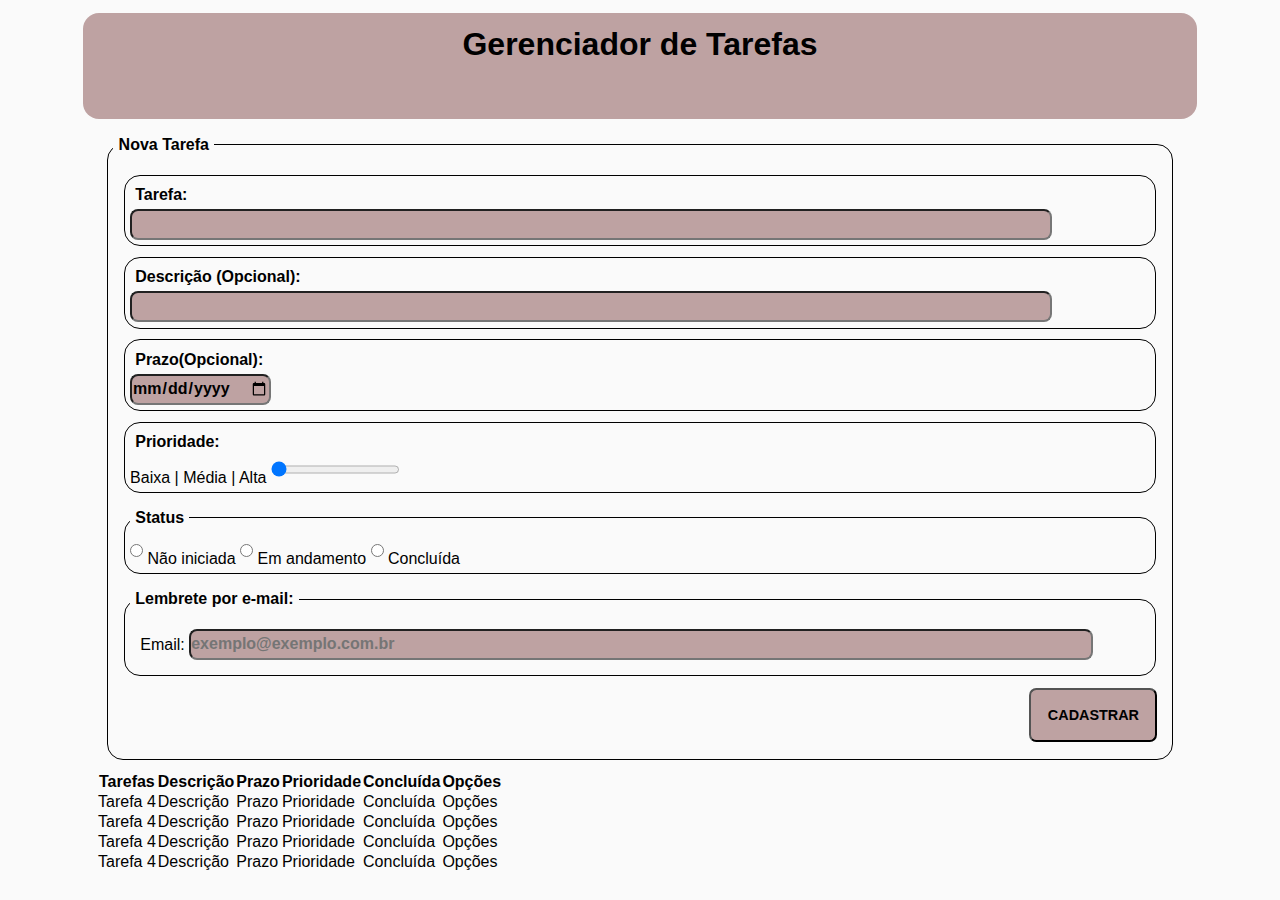
<file: index.html>
<!DOCTYPE html>
<html lang="en">
<head>
    <meta charset="UTF-8">
    <link rel="stylesheet" href="style.css">
    <title>Gerenciador de Tarefas</title>
</head>
<body>
<header>
    <h1>Gerenciador de Tarefas</h1>
</header>

<main>

    <fieldset>
        <legend>Nova Tarefa</legend>
        <section class="container">
            <form action="cadastro.php" method="post"></form>
            <fieldset>
                <p>
                    <label for="tarefa">
                        <legend>Tarefa:</legend>
                    </label>
                    <input type="text" name="n1" id="tarefa" min="0" max="500"
                           oninput="Text">
                </p>
            </fieldset>
            <fieldset>
                <p>
                    <label for="descricao">
                        <legend>Descrição (Opcional):</legend>
                    </label>
                    <input type="text" name="n1" id="descricao" min="0" max="500"
                           oninput="Text">
                </p>
            </fieldset>
            <fieldset>
                <p>
                    <label for="prazo">
                        <legend>Prazo(Opcional):</legend>
                    </label>
                    <label for="idia"></label>
                    <input type="date" name="dia" id="prazo" value="09/04/2024" required>
                </p>
            </fieldset>
            <fieldset>
                <p>
                    <legend id="priori">Prioridade:</legend>
                    <label for="iniv">Baixa | Média | Alta</label>
                    <input type="range" name="status" id="priori" min="1" max="3" value="1">
                </p>
            </fieldset>
                <fieldset>
                    <legend id="status">Status</legend>

                    <input type="radio" name="sx" id="isxmas"> <label for="isxmas">Não iniciada</label>

                    <input type="radio" name="sx" id="isxfem"> <label for="isxfem">Em andamento</label>
                    <input type="radio" name="sx" id="isxfem"> <label for="isxfem">Concluída</label>

                </fieldset>
                <fieldset>
                <legend>Lembrete por e-mail:</legend>
                <p id="email">
                    <label for="iemail">Email:</label>
                    <input type="email" name="email" id="iemail" required placeholder="exemplo@exemplo.com.br">
                </p>
            </fieldset>
                <div id="botao">
                    <p>
                        <input id="cad" type="submit"  value="CADASTRAR">
                    </p>
                </div>
            </fieldset>

        </section>


        <table>
            <colgroup>
                <col class="tarefas">
                <col class="descrição">
                <col class="prazo">
                <col class="prioridade">
                <col class="concluída">
                <col class="opções">
            </colgroup>
            <tr>
                <th scope="col">Tarefas</th>
                <th scope="col">Descrição</th>
                <th scope="col">Prazo</th>
                <th scope="col">Prioridade</th>
                <th scope="col">Concluída</th>
                <th scope="col">Opções</th>
            </tr>
            <tr>
                <td>Tarefa 4</td>
                <td>Descrição</td>
                <td>Prazo</td>
                <td>Prioridade</td>
                <td>Concluída</td>
                <td>Opções</td>
            </tr>
            <tr>
                <td>Tarefa 4</td>
                <td>Descrição</td>
                <td>Prazo</td>
                <td>Prioridade</td>
                <td>Concluída</td>
                <td>Opções</td>
            </tr>
            <tr>
                <td>Tarefa 4</td>
                <td>Descrição</td>
                <td>Prazo</td>
                <td>Prioridade</td>
                <td>Concluída</td>
                <td>Opções</td>
            </tr>
            <tr>
                <td>Tarefa 4</td>
                <td>Descrição</td>
                <td>Prazo</td>
                <td>Prioridade</td>
                <td>Concluída</td>
                <td>Opções</td>
            </tr>
</main>

</body>
</html>
</file>
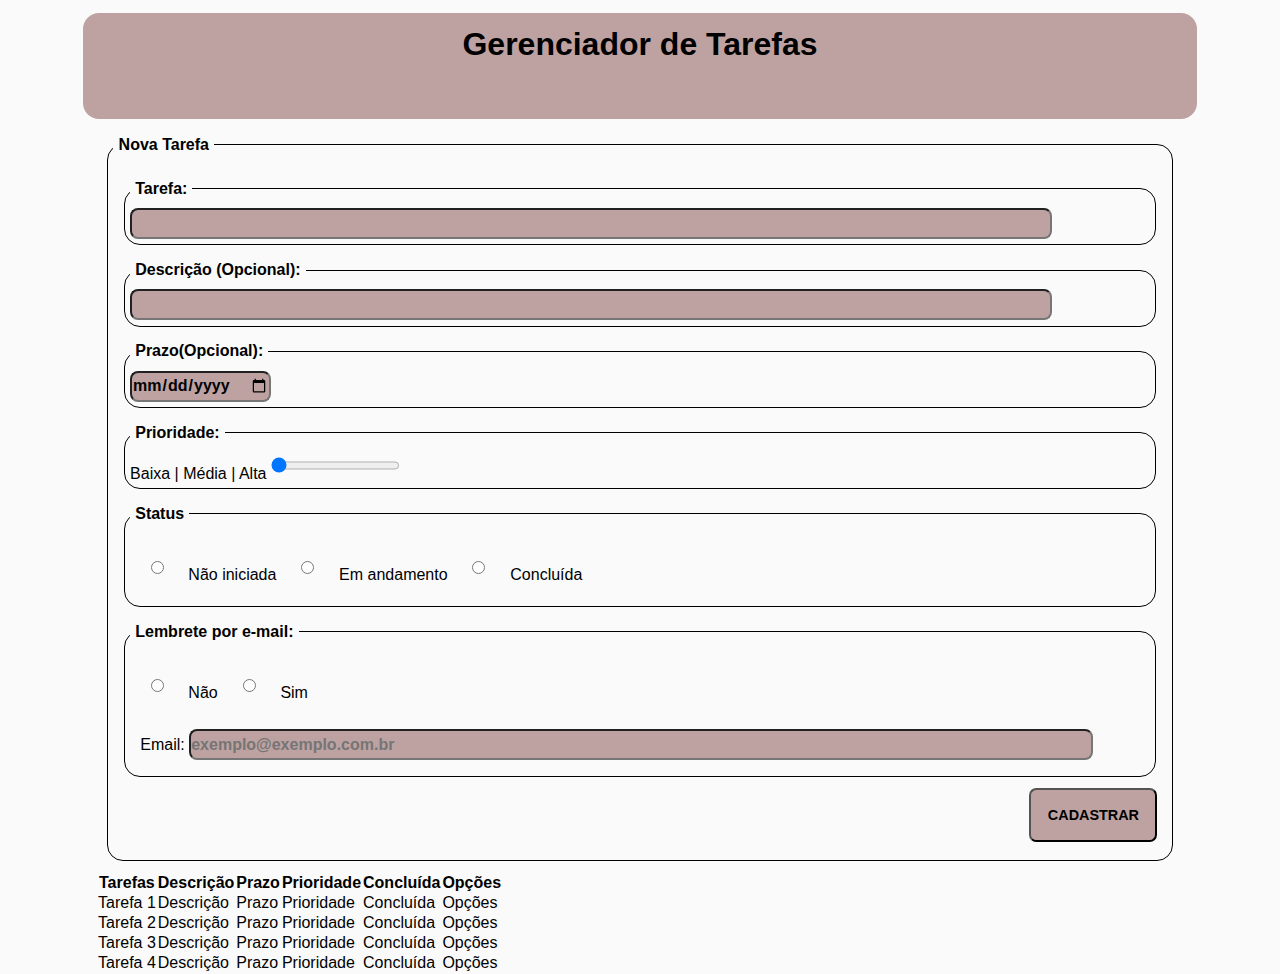
<file: gerenciador-de-tarefas.html>
<!DOCTYPE html>
<html lang="pt-br" xmlns="http://www.w3.org/1999/html">
<head>
    <meta charset="UTF-8">
    <link rel="stylesheet" href="style.css">
    <title>Gerenciador de Tarefas</title>
</head>
<body>
<header>
    <h1>Gerenciador de Tarefas</h1>
</header>

<main>

    <fieldset>
        <legend>Nova Tarefa</legend>
        <section class="container">
            <form action="tarefa.php" method="post"></form>
            <p>
                <label for="tarefa">
                    <fieldset>
                        <legend>Tarefa:</legend>
                </label>
                <input type="text" name="n1" id="tarefa" min="0" max="500"
                       oninput="text">
            </p>
    </fieldset>
    <p>
        <label for="descricao">
            <fieldset>
                <legend>Descrição (Opcional):</legend>
        </label>
        <input type="text" name="n1" id="descricao" min="0" max="500"
               oninput="text">
    </p>
    </fieldset>

    <p>
        <label for="prazo">
            <fieldset>
                <legend>Prazo(Opcional):</legend>
        </label>
        <label for="idia"></label>
        <input type="date" name="dia" id="prazo" value="09/04/2024" required>
    </p>
    </fieldset>

    <p>
    <fieldset>
        <legend id="priori">Prioridade:</legend>
        <label for="iniv">Baixa | Média | Alta</label>
        <input type="range" name="status" id="priori" min="1" max="3" value="1">
        </p>
    </fieldset>
    <fieldset>
        <legend id="status">Status</legend>

        <input type="radio" name="sx" id="ninicia"> <label for="ninicia">Não iniciada</label>
        <input type="radio" name="sx" id="emandam"> <label for="emandam">Em andamento</label>
        <input type="radio" name="sx" id="conclui"> <label for="conclui">Concluída</label>

    </fieldset>
    <fieldset>
        <legend>Lembrete por e-mail:</legend>
        <input type="radio" name="sx" id="emandam"> <label for="emandam">Não</label>
        <input type="radio" name="sx" id="conclui"> <label for="conclui">Sim</label>
        <p id="email">
            <label for="iemail">Email:</label>
            <input type="email" name="email" id="iemail" required placeholder="exemplo@exemplo.com.br">
        </p>
    </fieldset>
    <div id="botao">
        <p>
            <input id="cad" type="submit" value="CADASTRAR">
        </p>
    </div>
    </fieldset>
    </section>


    <table>
        <thead>
        <tr>
            <th scope="col">Tarefas</th>
            <th scope="col">Descrição</th>
            <th scope="col">Prazo</th>
            <th scope="col">Prioridade</th>
            <th scope="col">Concluída</th>
            <th scope="col">Opções</th>
        </tr>
        </thead>
        <tbody>
        <tr>
            <td>Tarefa 1</td>
            <td>Descrição</td>
            <td>Prazo</td>
            <td>Prioridade</td>
            <td>Concluída</td>
            <td>Opções</td>
        </tr>
        <tr>
            <td>Tarefa 2</td>
            <td>Descrição</td>
            <td>Prazo</td>
            <td>Prioridade</td>
            <td>Concluída</td>
            <td>Opções</td>
        </tr>
        <tr>
            <td>Tarefa 3</td>
            <td>Descrição</td>
            <td>Prazo</td>
            <td>Prioridade</td>
            <td>Concluída</td>
            <td>Opções</td>
        </tr>
        <tr>
            <td>Tarefa 4</td>
            <td>Descrição</td>
            <td>Prazo</td>
            <td>Prioridade</td>
            <td>Concluída</td>
            <td>Opções</td>
        </tr>

        </tbody>
    </table>
</main>
</body>
</html>
</file>
<file: style.css>
* {
    margin: 0;
    padding: 0;
    border-radius: 0.5em;
}

body {
    display: flex;
    align-items: center;
    justify-content: center;
    flex-direction: column;
    width: 100%;
    height: 100%;
    background-color: rgb(250, 250, 250);
    font-family:arial;
}

header {
    background-color:#bea2a2;
    width: 85vw;
    height: 9vh;
    border-radius: 1em;
    text-align: center;
    margin-top: 1%;
    padding: 1%;
}

header h1 {
    border-bottom: 1em;
}

main {
    width: 85vw;
    height: 7vh;
    margin: 0 2%;
}

main h1 {
    font: normal bolder 1em "arial;";
}

main legend {
    font: normal bold 1em "arial";
}

fieldset {
    border: solid 1px black;
    padding: 0.5%;
    margin: 1%;
    border-radius: 1em;
}
legend {
    padding: 0.5%;
}

input{
    background-color:#bea2a2;
    height: 3vh;
    font: normal bolder 1em "arial";
}

#tarefa, #descricao, #iemail{
    width: 90%;
    border-radius: 0.5em;
}

#botao{
    display: flex;
    justify-content: flex-end;
    margin: 1%;
}

#cad{
    display: flex;
    align-items: end;
    margin: 1%;
    padding: 1%;
    font:normal bolder 0.9em "arial";
    height: 6vh;
    width: 10vw;
}

#email{
    padding: 1%;
}

#ninicia,
#emandam,
#conclui{
    margin:2%;
}
</file>
